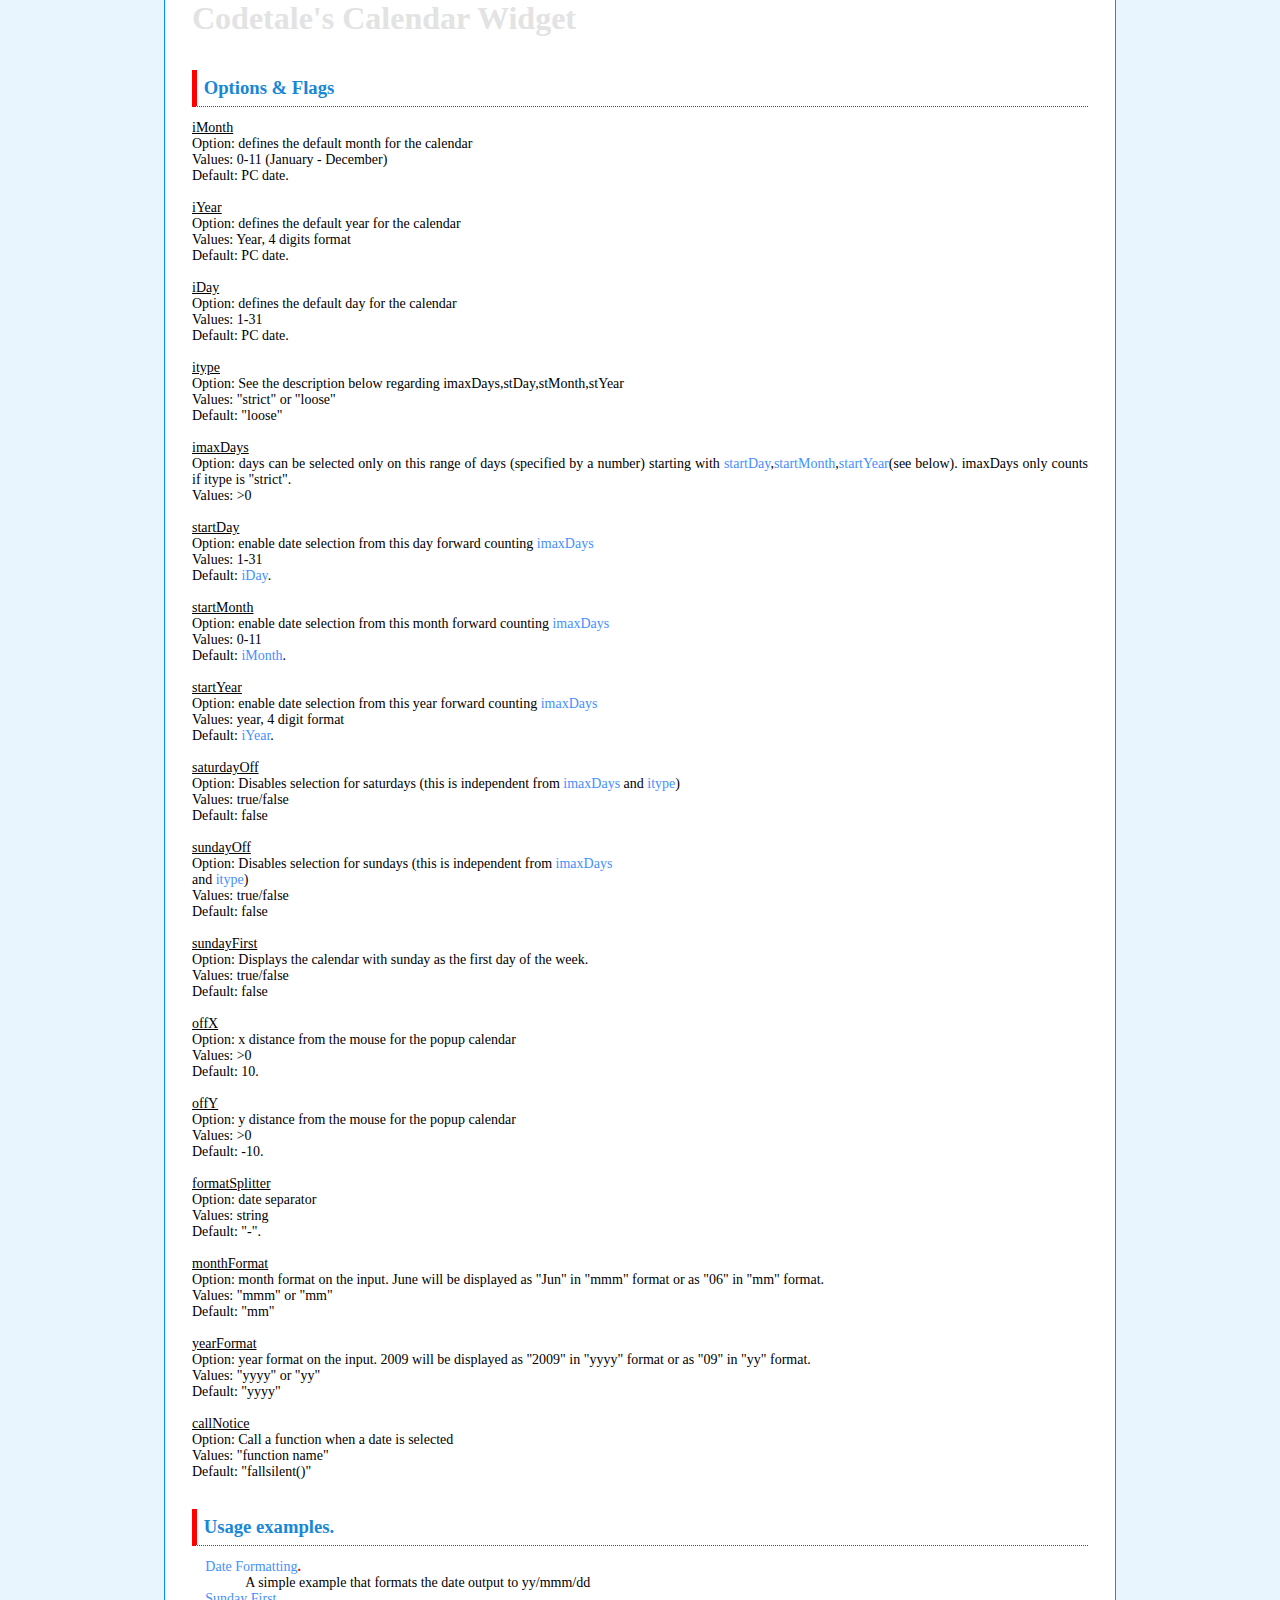
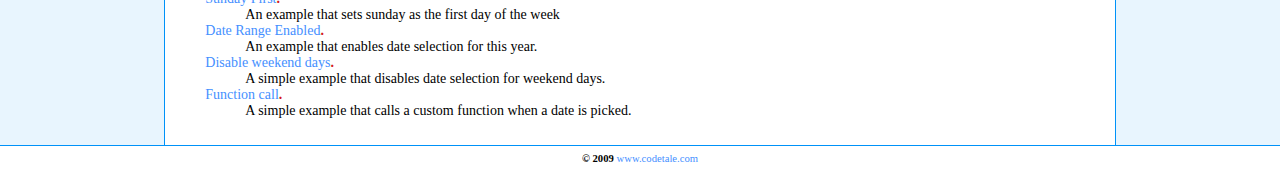
<file: scripts/calender/index.html>
<!DOCTYPE HTML PUBLIC "-//W3C//DTD HTML 4.01//EN" "http://www.w3.org/TR/html4/strict.dtd">
<html>
	<head>
		<meta http-equiv="Content-Type" content="text/html; charset=UTF-8" >
		<title>Codetale's Calendar Widget</title>
		<link rel="stylesheet" title="Style CSS" href="../cwcalendar.css" type="text/css" media="all" />
		<script type="text/javascript">
			var formatSplitter = "-";
			var monthFormat = "mm";
			var yearFormat = "yyyy";
			var itype = "strict";
			var startDay =07;
			var startMonth = 01;
			var startYear = 2007;
			var iDay =07;
			var iMonth = 01;
			var iYear = 2007;
			var imaxDays = 7;
		</script>
		<script type="text/javascript" src="../calendar.js"></script>
		
<style type="text/css">
html, body {
	margin: 0;
  	padding: 0;
 	height: 100%;
}

	body{margin: 0 auto; text-align: center; font: normal 14px Georgia; color: #000; background-color: #e8f5fe}
	#webpage{
		position: relative;
		min-height: 100%;
		height: auto !important;
		height: 100%;
	}
	#content
	{
		width: 70%;
		background-color: #FFF;
		border-left: 1px solid #0092f8;
		border-right: 1px solid #0092f8;
		margin: 0 auto;
		text-align: justify;
		padding: 0 20pt 40pt 20pt;
		clear: both;
	}
	
	h1
	{
		color: #e3e3e3;
		margin: 0 0 25pt 0;
		padding: 0;
		font-size: 24pt;
	}
	h2{border-left: 5px solid #0096ff;}
	h2, h3
	{
		font-size: 12pt;
		color: #000;
		margin: 10pt 0;
		padding: 5pt;
		
	}
	h3{color: #1888d6; border-left: 5px solid #f00;font-size: 14pt; border-bottom: 1px dotted #f00}
	p{margin: 0; padding: 5pt; border: 1px solid #8ed0ff; background-color: #f1f9ff; clear: both;}
	code{font-family:Courier; color: #d61818;}
	ul{
		list-style-type: none;
	}
	li{padding:0; margin: 0}
	dl{margin-left: 10pt}
	dt{color: #d61818}
	#footer
	{
		height: 20pt;
		width: 100%;
		line-height: 20pt;
		text-align: center;
		border-top:1px solid #0092f8;
		background-color: #fff;
		font-size: 8pt;
		font-weight: bold;
		position: absolute;
		bottom: 0 !important;
		bottom: -1px;
		left:0
	}
	a{
		color: #458fff;
		font-weight: normal;
		text-decoration: none;
	}
	a:hover
	{
		color: #356ec2;
		text-decoration: underline;
	}
</style>
	</head>
	<body>
<div id="webpage">	
	<div id="content">
		<h1>Codetale's Calendar Widget</h1>
		<h3>Options & Flags</h3>
<u id="iMonth">iMonth</u><br>
Option: defines the default month for the calendar<br>
Values: 0-11 (January - December)<br>
Default: PC date.<br>
<br>
<u id="iYear">iYear</u><br>
Option: defines the default year for the calendar<br>
Values: Year, 4 digits format<br>
Default: PC date.<br>
<br>
<u id="iDay">iDay</u><br>
Option: defines the default day for the calendar<br>
Values: 1-31 <br>
Default: PC date.<br>
<br>
<u id="itype">itype</u><br>
Option: See the description below regarding imaxDays,stDay,stMonth,stYear<br>
Values: "strict" or "loose"<br>
Default: "loose"<br>
<br>
<u id="imaxDays">imaxDays</u><br>
Option: days can be selected only on this range of days (specified by a number) starting with <a href="#stDay">startDay</a>,<a href="#stMonth">startMonth</a>,<a href="#stYear">startYear</a>(see below). imaxDays only counts if itype is "strict".<br>
Values: >0<br>
<br>
<u id="stDay">startDay</u><br>
Option: enable date selection from this day forward counting <a href="#imaxDays">imaxDays</a><br>
Values: 1-31 <br>
Default: <a href="#iDay">iDay</a>. <br>
<br>
<u id="stMonth">startMonth</u><br>
Option: enable date selection from this month forward counting <a href="#imaxDays">imaxDays</a><br>
Values: 0-11<br>
Default: <a href="#iMonth">iMonth</a>. <br>
<br>
<u id="stYear">startYear</u><br>
Option: enable date selection from this year forward counting <a href="#imaxDays">imaxDays</a><br>
Values: year, 4 digit format <br>
Default: <a href="#iYear">iYear</a>. <br>
<br>
<u id="saturdayOff">saturdayOff</u><br>
Option: Disables selection for saturdays (this is independent from <a href="#imaxDays">imaxDays</a> and <a href="#itype">itype</a>)<br>
Values: true/false<br>
Default: false<br>
<br>
<u id="sundayOff">sundayOff</u><br>
Option: Disables selection for sundays (this is independent from <a href="#imaxDays">imaxDays</a> <br>
and <a href="#itype">itype</a>)<br>
Values: true/false<br>
Default: false<br>
<br>
<u id="sundayFirst">sundayFirst</u><br>
Option: Displays the calendar with sunday as the first day of the week.<br>
Values: true/false<br>
Default: false<br>
<br>
<u id="offX">offX</u><br>
Option: x distance from the mouse for the popup calendar<br>
Values: >0<br>
Default: 10. <br>
<br>
<u id="offY">offY</u><br>
Option: y distance from the mouse for the popup calendar<br>
Values: >0<br>
Default: -10. <br>
<br>
<u id="formatSplitter">formatSplitter</u><br>
Option: date separator<br>
Values: string<br>
Default: "-".<br>
<br>
<u id="monthFormat">monthFormat</u><br>
Option: month format on the input. June will be displayed as "Jun" in "mmm" format or as "06" in "mm" format.<br>
Values: "mmm" or "mm"<br>
Default: "mm"<br>
<br>
<u id="yearFormat">yearFormat</u><br>
Option: year format on the input. 2009 will be displayed as "2009" in "yyyy" format or as "09" in "yy" format.<br>
Values: "yyyy" or "yy"<br>
Default: "yyyy"<br>
<br>
<u id="callNotice">callNotice</u><br>
Option: Call a function when a date is selected<br>
Values: "function name"<br>
Default: "fallsilent()"<br>
<br>
		<h3>Usage examples.</h3>
		<ul>
			<li>
				<dl>
					<dt><b><a href="examples/dateformat.html">Date Formatting</a>.</b></dt>
					<dd>A simple example that formats the date output to yy/mmm/dd</dd>
					<dt><b><a href="examples/sundayfirst.html">Sunday First</a>.</b></dt>
					<dd>An example that sets sunday as the first day of the week</dd>
					<dt><b><a href="examples/maxdays.html">Date Range Enabled</a>.</b></dt>
					<dd>An example that enables date selection for this year.</dd>
					<dt><b><a href="examples/weekend.html">Disable weekend days</a>.</b></dt>
					<dd>A simple example that disables date selection for weekend days.</dd>
					<dt><b><a href="examples/function.html">Function call</a>.</b></dt>
					<dd>A simple example that calls a custom function when a date is picked.</dd>
				</dl>
			</li>
		</ul>
	</div>
	<div id="footer">&copy; 2009 <a href="http://codetale.com" target="_blank">www.codetale.com</a></div>
</div>
	</body>
</html>
</file>
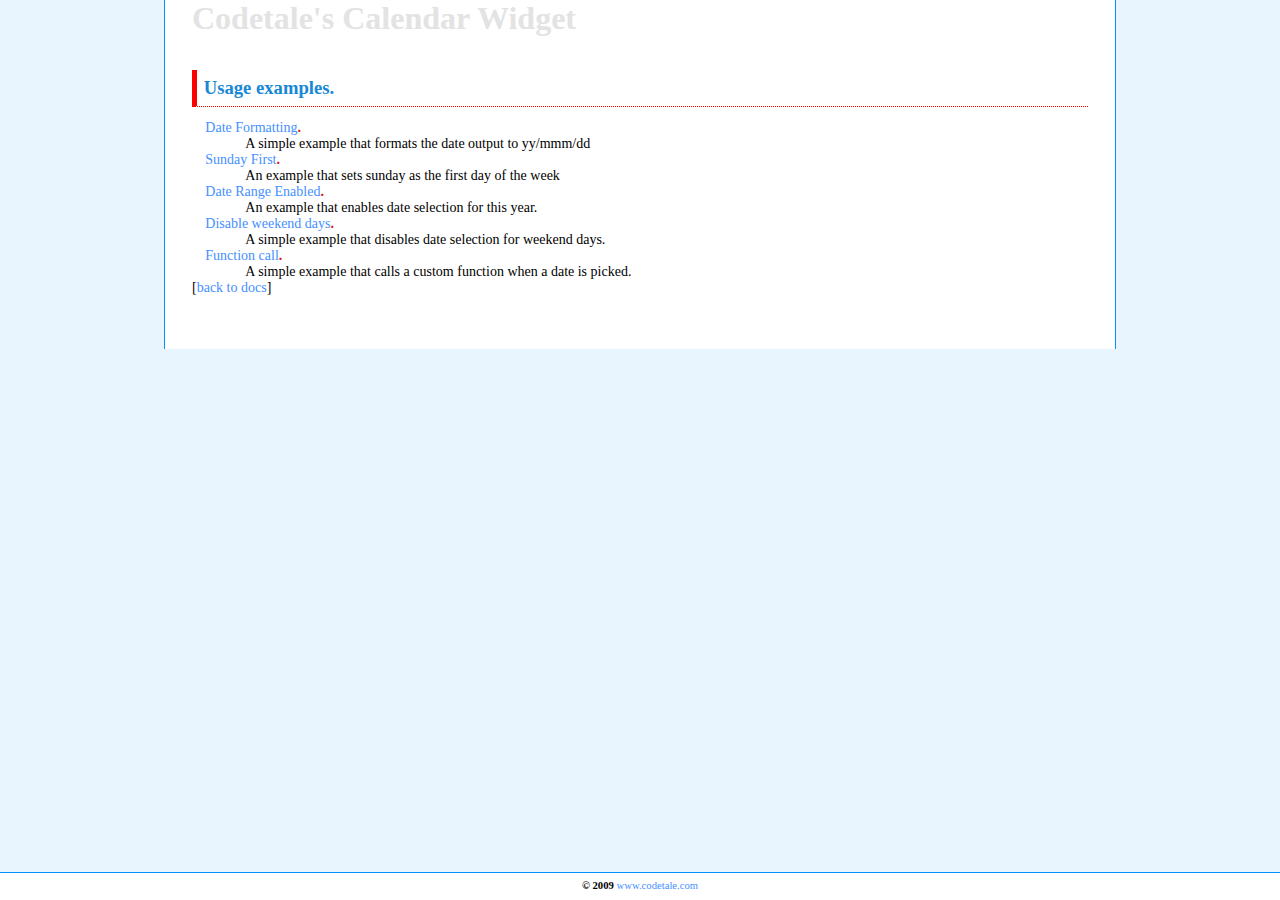
<file: scripts/calender/examples/index.html>
<!DOCTYPE HTML PUBLIC "-//W3C//DTD HTML 4.01//EN" "http://www.w3.org/TR/html4/strict.dtd">
<html>
	<head>
		<meta http-equiv="Content-Type" content="text/html; charset=UTF-8" >
		<title>Codetale's Calendar Widget</title>
		<link rel="stylesheet" title="Style CSS" href="../cwcalendar.css" type="text/css" media="all" />
		<script type="text/javascript">
			var formatSplitter = "/";
			var monthFormat = "mmm";
			var yearFormat = "yy";
		</script>
		<script type="text/javascript" src="../calendar.js"></script>
		
<style type="text/css">
html, body {
	margin: 0;
  	padding: 0;
 	height: 100%;
}

	body{margin: 0 auto; text-align: center; font: normal 14px Georgia; color: #000; background-color: #e8f5fe}
	#webpage{
		position: relative;
		min-height: 100%;
		height: auto !important;
		height: 100%;
	}
	#content
	{
		width: 70%;
		background-color: #FFF;
		border-left: 1px solid #0092f8;
		border-right: 1px solid #0092f8;
		margin: 0 auto;
		text-align: justify;
		padding: 0 20pt 40pt 20pt;
		clear: both;
	}
	
	h1
	{
		color: #e3e3e3;
		margin: 0 0 25pt 0;
		padding: 0;
		font-size: 24pt;
	}
	h2{border-left: 5px solid #0096ff;}
	h2, h3
	{
		font-size: 12pt;
		color: #000;
		margin: 10pt 0;
		padding: 5pt;
		
	}
	h3{color: #1888d6; border-left: 5px solid #f00;font-size: 14pt; border-bottom: 1px dotted #f00}
	p{margin: 0; padding: 5pt; border: 1px solid #8ed0ff; background-color: #f1f9ff; clear: both;}
	code{font-family:Courier; color: #d61818;}
	ul{
		list-style-type: none;
	}
	li{padding:0; margin: 0}
	dl{margin-left: 10pt}
	dt{color: #d61818}
	#footer
	{
		height: 20pt;
		width: 100%;
		line-height: 20pt;
		text-align: center;
		border-top:1px solid #0092f8;
		background-color: #fff;
		font-size: 8pt;
		font-weight: bold;
		position: absolute;
		bottom: 0 !important;
		bottom: -1px;
		left:0
	}
	a{
		color: #458fff;
		font-weight: normal;
		text-decoration: none;
	}
	a:hover
	{
		color: #356ec2;
		text-decoration: underline;
	}
</style>
	</head>
	<body>
<div id="webpage">	
	<div id="content">
		<h1>Codetale's Calendar Widget</h1>
		<h3>Usage examples.</h3>
		<ul>
			<li>
				<dl>
					<dt><b><a href="dateformat.html">Date Formatting</a>.</b></dt>
					<dd>A simple example that formats the date output to yy/mmm/dd</dd>
					<dt><b><a href="sundayfirst.html">Sunday First</a>.</b></dt>
					<dd>An example that sets sunday as the first day of the week</dd>
					<dt><b><a href="maxdays.html">Date Range Enabled</a>.</b></dt>
					<dd>An example that enables date selection for this year.</dd>
					<dt><b><a href="weekend.html">Disable weekend days</a>.</b></dt>
					<dd>A simple example that disables date selection for weekend days.</dd>
					<dt><b><a href="function.html">Function call</a>.</b></dt>
					<dd>A simple example that calls a custom function when a date is picked.</dd>
				</dl>
			</li>
		</ul>
		[<a href="../index.html">back to docs</a>]
	</div>
	<div id="footer">&copy; 2009 <a href="http://codetale.com" target="_blank">www.codetale.com</a></div>
</div>
	</body>
</html>
</file>
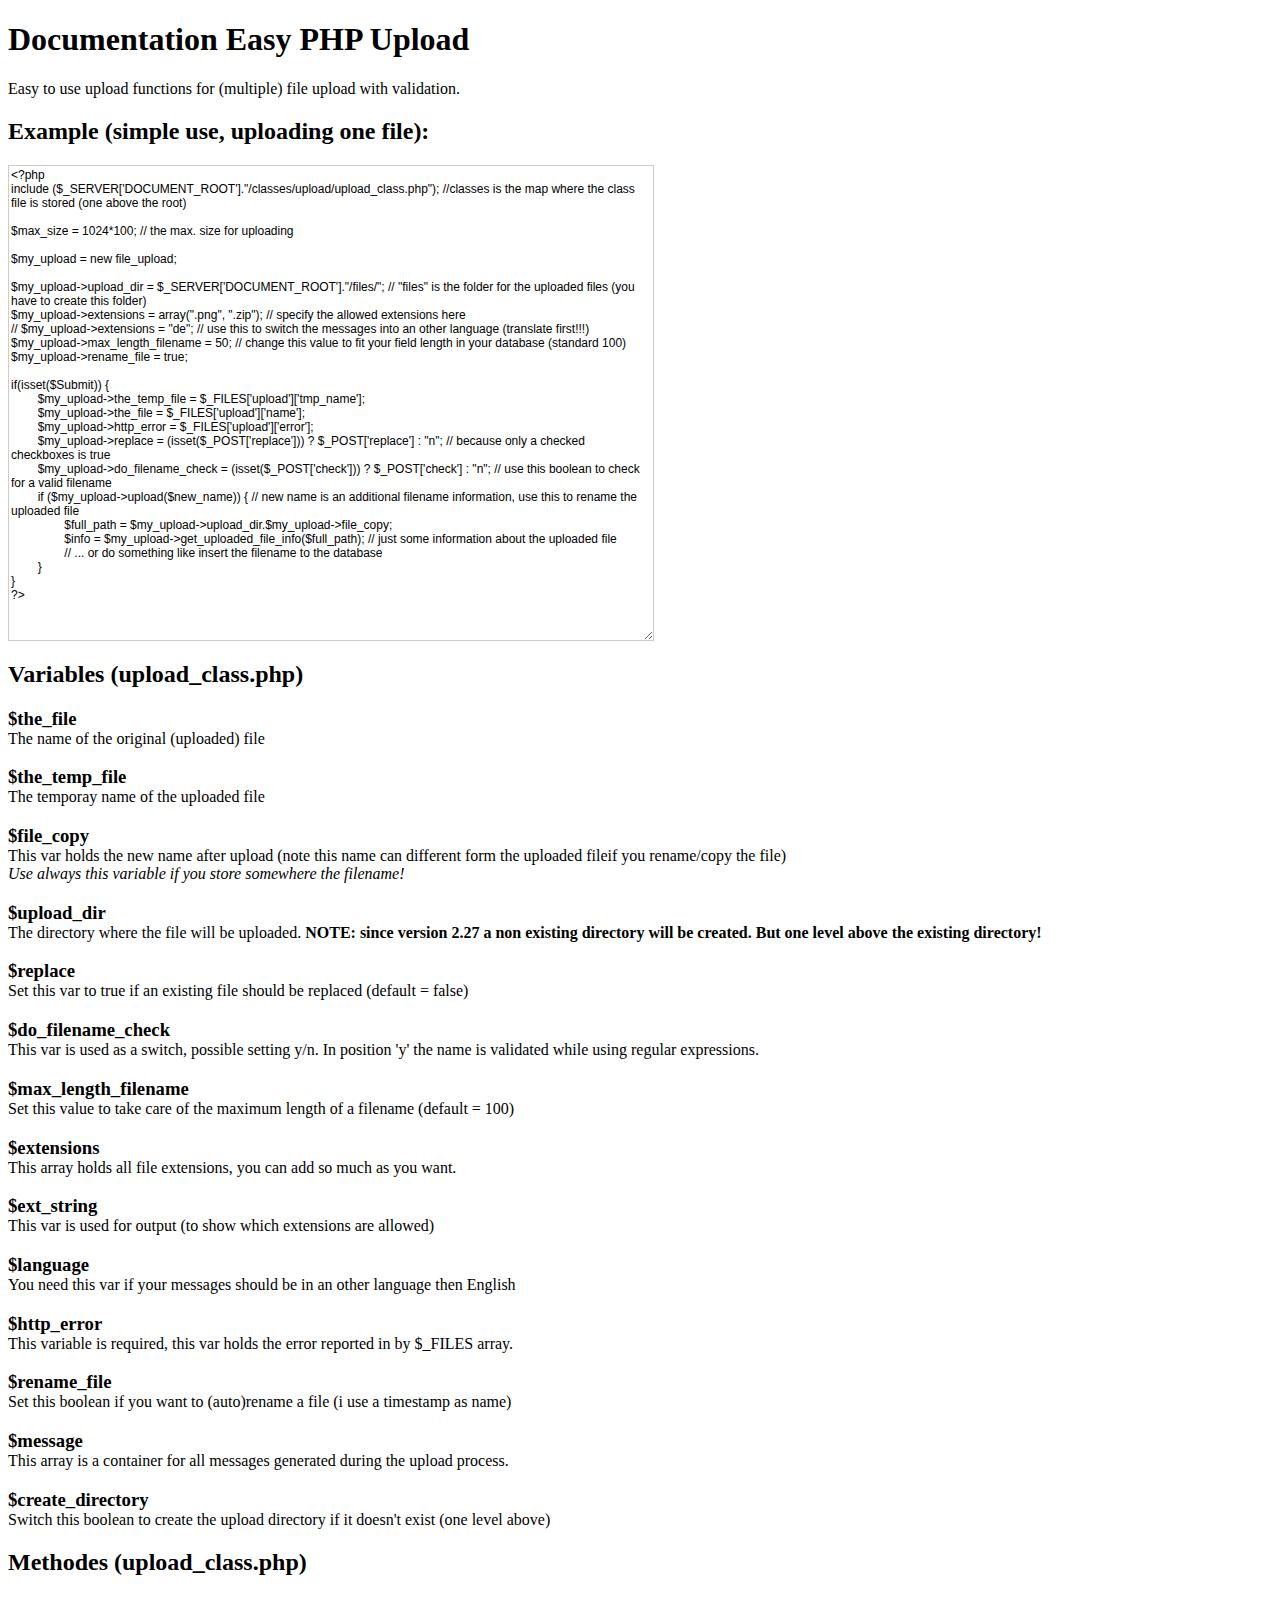
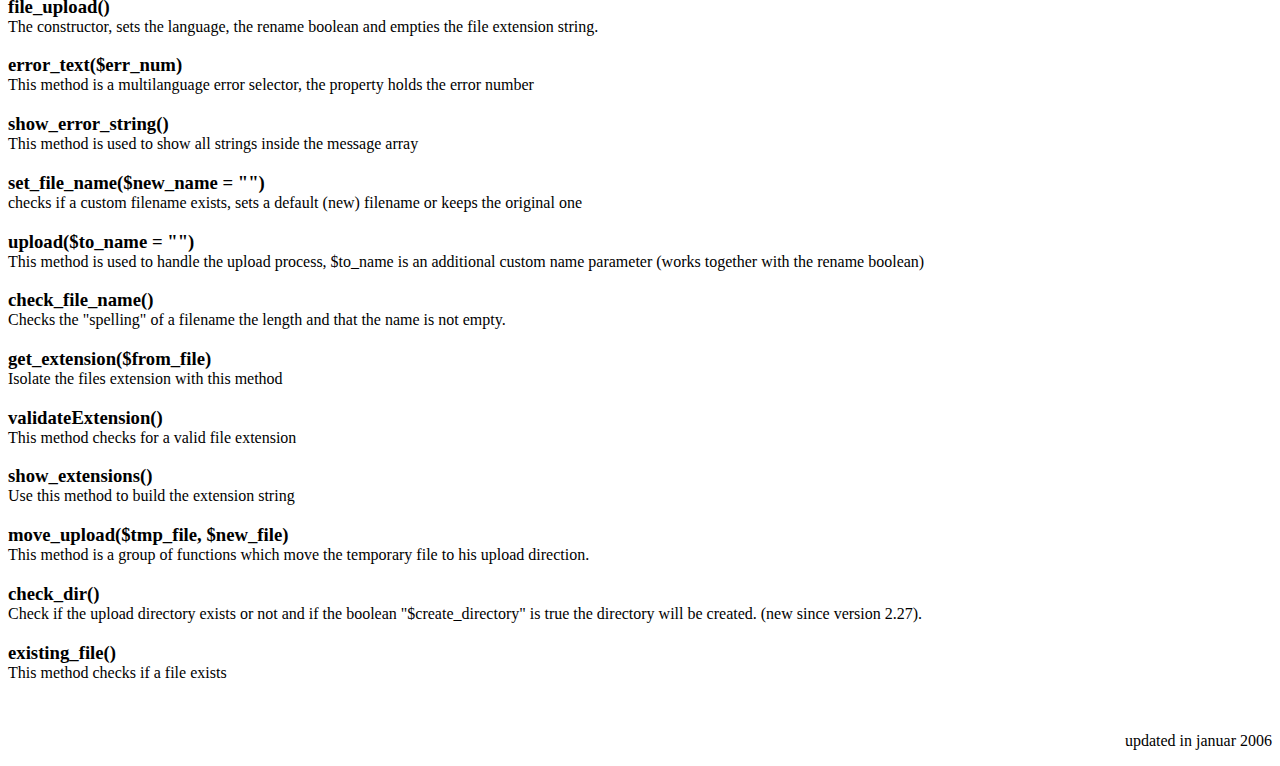
<file: photo/documentation.htm>
<!DOCTYPE HTML PUBLIC "-//W3C//DTD HTML 4.01 Transitional//EN"
"http://www.w3.org/TR/html4/loose.dtd">
<html>
<head>
<meta http-equiv="Content-Type" content="text/html; charset=iso-8859-1">
<title>Documentation Easy PHP Upload</title>
<style type="text/css">
<!--
h3 {
	margin-bottom: 0px;
}
p {
	margin-top: 0px;
}
textarea {
	border:1px solid #CCCCCC;
	width:640px;
	height:470px;
	font:12px Arial, Helvetica, sans-serif;
}
-->
</style>
</head>

<body>
<h1>Documentation Easy PHP Upload</h1>
<p>Easy to use upload functions for (multiple) file upload with validation.</p>
<h2>Example (simple use, uploading one file):</h2>
<form>
  <textarea wrap="VIRTUAL">
<?php
include ($_SERVER['DOCUMENT_ROOT']."/classes/upload/upload_class.php"); //classes is the map where the class file is stored (one above the root)

$max_size = 1024*100; // the max. size for uploading
	
$my_upload = new file_upload;

$my_upload->upload_dir = $_SERVER['DOCUMENT_ROOT']."/files/"; // "files" is the folder for the uploaded files (you have to create this folder)
$my_upload->extensions = array(".png", ".zip"); // specify the allowed extensions here
// $my_upload->extensions = "de"; // use this to switch the messages into an other language (translate first!!!)
$my_upload->max_length_filename = 50; // change this value to fit your field length in your database (standard 100) 
$my_upload->rename_file = true;
		
if(isset($Submit)) {
	$my_upload->the_temp_file = $_FILES['upload']['tmp_name'];
	$my_upload->the_file = $_FILES['upload']['name'];
	$my_upload->http_error = $_FILES['upload']['error'];
	$my_upload->replace = (isset($_POST['replace'])) ? $_POST['replace'] : "n"; // because only a checked checkboxes is true
	$my_upload->do_filename_check = (isset($_POST['check'])) ? $_POST['check'] : "n"; // use this boolean to check for a valid filename
	if ($my_upload->upload($new_name)) { // new name is an additional filename information, use this to rename the uploaded file
		$full_path = $my_upload->upload_dir.$my_upload->file_copy;
		$info = $my_upload->get_uploaded_file_info($full_path); // just some information about the uploaded file
		// ... or do something like insert the filename to the database
	}
}
?> 
  </textarea>
</form>
<h2>Variables (upload_class.php) </h2>
<h3>$the_file</h3>
<p>The name of the original (uploaded) file</p>
<h3>$the_temp_file</h3> 
<p>The temporay name of the uploaded file</p>
<h3>$file_copy</h3>
<p>This var holds the new name  after upload (note this name can different form the uploaded fileif you rename/copy the file)<br>
    <i>Use always this variable if you store somewhere the filename! </i></p>
<h3>$upload_dir</h3>
<p>The directory where the file will be uploaded. <b>NOTE: since version 2.27 a non existing directory will be created. But one level above the existing directory! </b></p>
<h3>$replace</h3>
<p>Set this var to true if an existing file should be replaced (default = false)</p>
<h3>$do_filename_check</h3>	
<p>This var is used as a switch, possible setting y/n. In position 'y' the name is validated while using regular expressions.</p>
<h3>$max_length_filename</h3>
<p>Set this value to take care of the maximum length of a filename (default = 100)</p>
<h3>$extensions</h3>
<p>This array holds all file extensions, you can add so much as you want.</p>
<h3>$ext_string</h3>
<p>This var is used for output (to show which extensions are allowed)</p>
<h3>$language</h3>
<p>You need this var if your messages should be in an other language then English</p>
<h3>$http_error</h3>
<p>This variable is required, this var holds the error reported in by $_FILES array.</p>
<h3>$rename_file</h3>
<p>Set this boolean if you want to (auto)rename a file (i use a timestamp as name)</p>
<h3>$message</h3>
<p>This array is a container for all messages generated during the upload process.</p>
<h3>$create_directory</h3>
<p>Switch this boolean to create the upload directory if it doesn't exist (one level above) </p>
<h2>Methodes (upload_class.php) </h2>
<h3>file_upload()</h3>
<p>The constructor, sets the language, the rename boolean and empties the file extension string.</p>
<h3>error_text($err_num)</h3>
<p>This method is a multilanguage error selector, the property holds the error number</p>
<h3>show_error_string()</h3>
<p>This method is used to show all strings inside the message array</p>
<h3><b>set_file_name($new_name = &quot;&quot;) </b></h3>
<p>  checks if a custom filename exists, sets a default (new) filename or keeps the original one </p>
<h3>upload($to_name = &quot;&quot;)</h3>
<p>This method is used to handle the upload process, $to_name is an additional custom name parameter (works together with the rename boolean) </p>
<h3>check_file_name()</h3>
<p>Checks the "spelling" of a filename the length and that the name is not empty.</p>
<h3>get_extension($from_file)</h3>
<p>Isolate the files extension with this method</p>
<h3>validateExtension()</h3>
<p>This method checks for a valid file extension</p>
<h3>show_extensions()</h3>
<p>Use this method to build the extension string</p>
<h3>move_upload($tmp_file, $new_file)</h3>
<p>This method is a group of functions which move the temporary file to his upload direction.</p>
<h3>check_dir()</h3>
<p>Check if the upload directory exists or not and if the boolean &quot;$create_directory&quot; is true the directory will be created. (new since version 2.27).</p>
<h3>existing_file()</h3>
<p>This method checks if a file exists</p>
<p>&nbsp;</p>
<p align="right">updated in januar 2006</p>
</body>
</html>
</file>
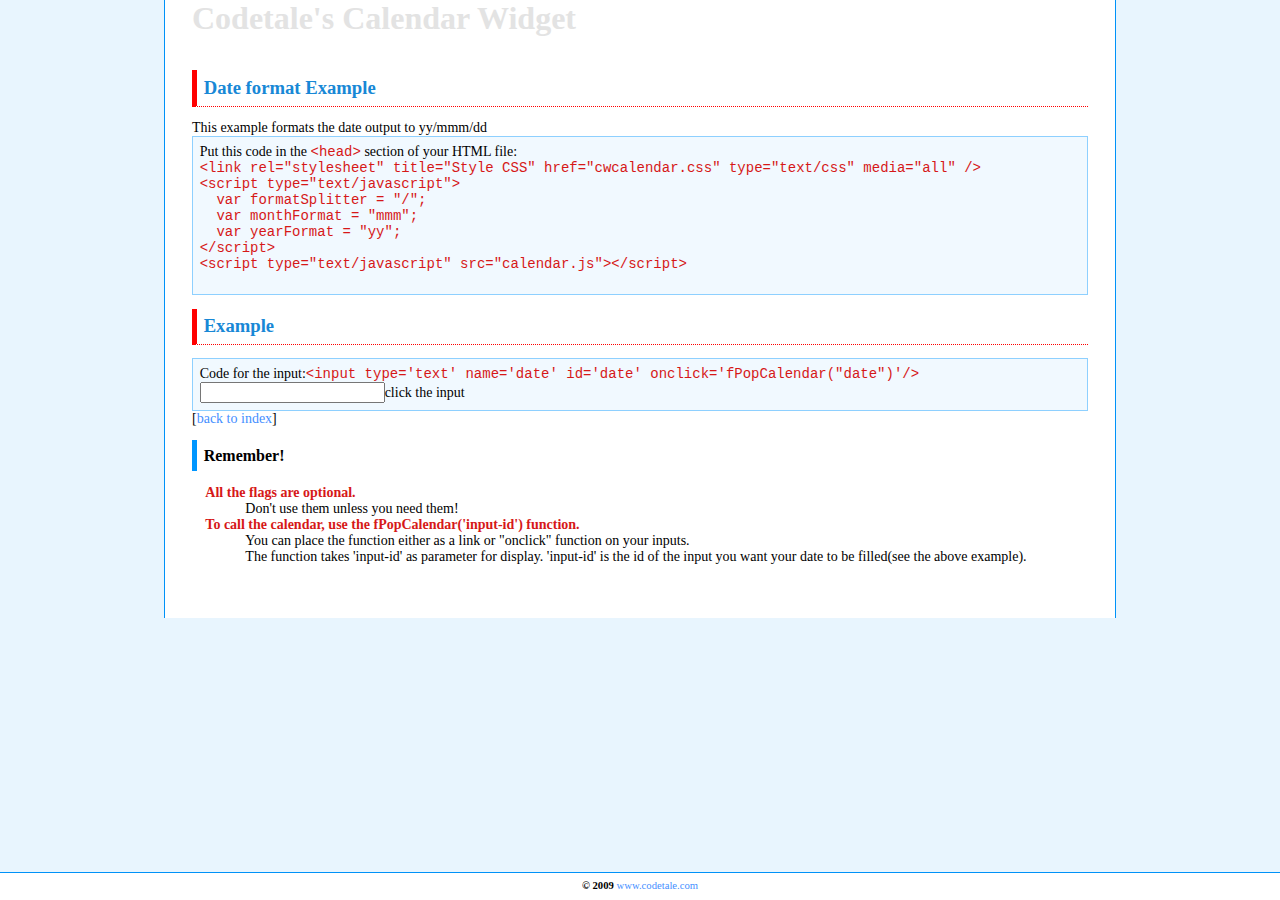
<file: scripts/calender/examples/dateformat.html>
<!DOCTYPE HTML PUBLIC "-//W3C//DTD HTML 4.01//EN" "http://www.w3.org/TR/html4/strict.dtd">
<html>
	<head>
		<meta http-equiv="Content-Type" content="text/html; charset=UTF-8" >
		<title>Codetale's Calendar Widget</title>
		<link rel="stylesheet" title="Style CSS" href="../cwcalendar.css" type="text/css" media="all" />
		<script type="text/javascript">
			var formatSplitter = "/";
			var monthFormat = "mm";
			var yearFormat = "yyyy";
			var formatType = monthFormat+formatSplitter+"dd"+formatSplitter+yearFormat;
		</script>
		<script type="text/javascript" src="../calendar.js"></script>
		
<style type="text/css">
html, body {
	margin: 0;
  	padding: 0;
 	height: 100%;
}

	body{margin: 0 auto; text-align: center; font: normal 14px Georgia; color: #000; background-color: #e8f5fe}
	#webpage{
		position: relative;
		min-height: 100%;
		height: auto !important;
		height: 100%;
	}
	#content
	{
		width: 70%;
		background-color: #FFF;
		border-left: 1px solid #0092f8;
		border-right: 1px solid #0092f8;
		margin: 0 auto;
		text-align: justify;
		padding: 0 20pt 40pt 20pt;
		clear: both;
	}
	
	h1
	{
		color: #e3e3e3;
		margin: 0 0 25pt 0;
		padding: 0;
		font-size: 24pt;
	}
	h2{border-left: 5px solid #0096ff;}
	h2, h3
	{
		font-size: 12pt;
		color: #000;
		margin: 10pt 0;
		padding: 5pt;
		
	}
	h3{color: #1888d6; border-left: 5px solid #f00;font-size: 14pt; border-bottom: 1px dotted #f00}
	p{margin: 0; padding: 5pt; border: 1px solid #8ed0ff; background-color: #f1f9ff; clear: both;}
	code{font-family:Courier; color: #d61818;}
	ul{
		list-style-type: none;
	}
	li{padding:0; margin: 0}
	dl{margin-left: 10pt}
	dt{color: #d61818}
	#footer
	{
		height: 20pt;
		width: 100%;
		line-height: 20pt;
		text-align: center;
		border-top:1px solid #0092f8;
		background-color: #fff;
		font-size: 8pt;
		font-weight: bold;
		position: absolute;
		bottom: 0 !important;
		bottom: -1px;
		left:0
	}
	a{
		color: #458fff;
		font-weight: normal;
		text-decoration: none;
	}
	a:hover
	{
		color: #356ec2;
		text-decoration: underline;
	}
</style>
	</head>
	<body>
<div id="webpage">	
	<div id="content">
		<h1>Codetale's Calendar Widget</h1>
		<h3>Date format Example</h3>
		<ul>
			<li>This example formats the date output to yy/mmm/dd</li>
		</ul>
		<p>
			Put this code in the <code>&lt;head&gt;</code> section of your HTML file:<br>
		<code>&lt;link rel="stylesheet" title="Style CSS" href="cwcalendar.css" type="text/css" media="all" /&gt;<br />&lt;script type="text/javascript"&gt;<br />&nbsp;&nbsp;var formatSplitter = "/";<br />&nbsp;&nbsp;var monthFormat = "mmm";<br />&nbsp;&nbsp;var yearFormat = "yy";<br />&lt;/script&gt;<br />&lt;script type="text/javascript" src="calendar.js"&gt;&lt;/script&gt;<br /></code><br>
		</p>
		<h3>Example</h3>
		<p>
			Code for the input:<code>&lt;input type='text' name='date' id='date' onclick='fPopCalendar("date")'/&gt;</code><br>
			<input type='text' name='date' id='date' onclick='fPopCalendar("date")'/>click the input
		</p>
		[<a href="index.html">back to index</a>]
		<h2>Remember!</h2>
		<ul>
			<li>
				<dl>
					<dt><b>All the flags are optional.</b></dt>
					<dd>Don't use them unless you need them!</dd>
					<dt><b>To call the calendar, use the fPopCalendar('input-id') function.</b></dt>
					<dd> You can place the function either as a link or "onclick" function on your inputs.<br>
			The function takes 'input-id' as parameter for display. 'input-id' is the id of the input you want your date to be filled(see the above example).</dd>
				</dl>
			</li>
		</ul>
	</div>
	<div id="footer">&copy; 2009 <a href="http://codetale.com" target="_blank">www.codetale.com</a></div>
</div>
	</body>
</html>
</file>
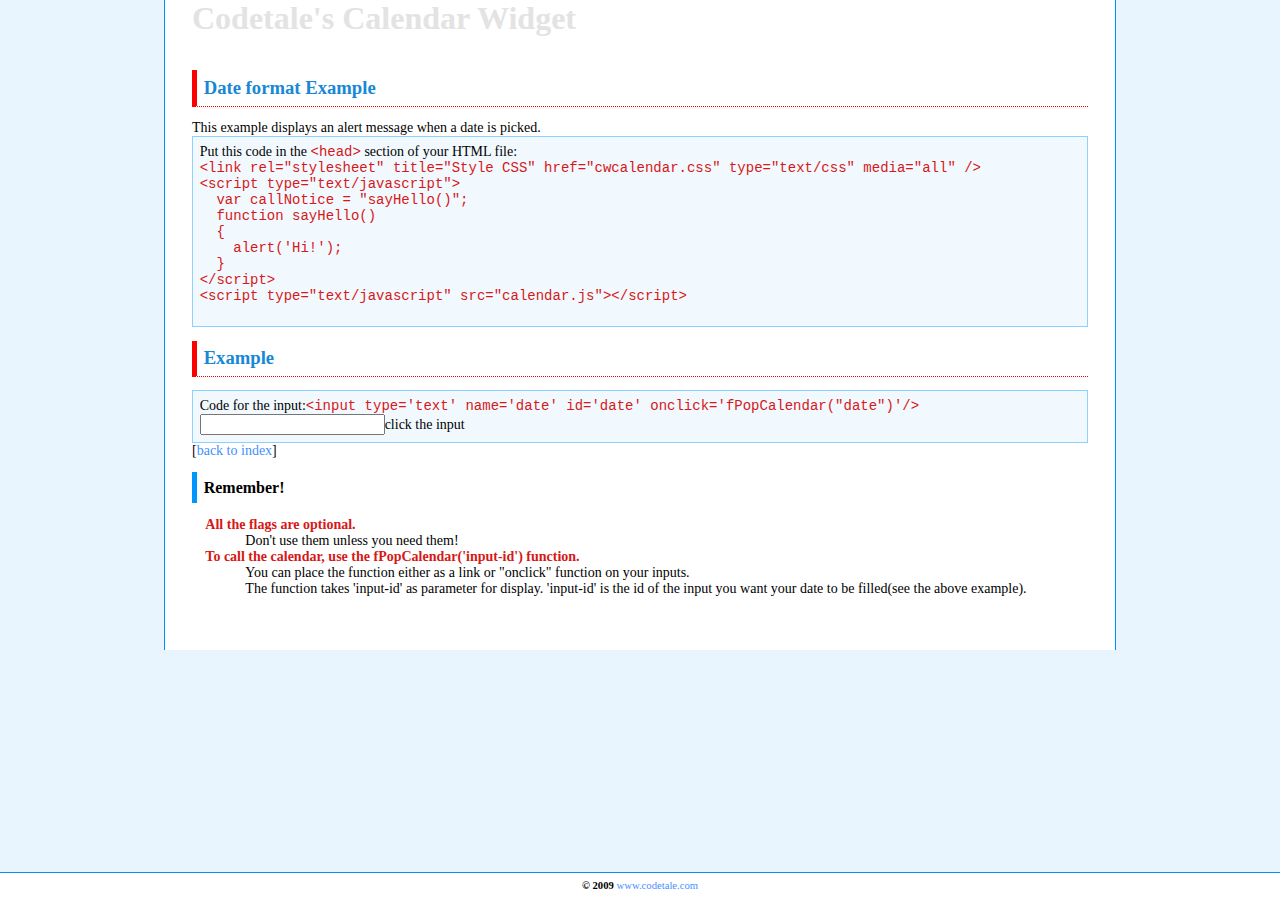
<file: scripts/calender/examples/function.html>
<!DOCTYPE HTML PUBLIC "-//W3C//DTD HTML 4.01//EN" "http://www.w3.org/TR/html4/strict.dtd">
<html>
	<head>
		<meta http-equiv="Content-Type" content="text/html; charset=UTF-8" >
		<title>Codetale's Calendar Widget</title>
<link rel="stylesheet" title="Style CSS" href="../cwcalendar.css" type="text/css" media="all" />
<script type="text/javascript">
	var callNotice = "sayHello()";
	function sayHello()
	{
		alert('Hi!');
	}
</script>
<script type="text/javascript" src="../calendar.js"></script>
		
<style type="text/css">
html, body {
	margin: 0;
  	padding: 0;
 	height: 100%;
}

	body{margin: 0 auto; text-align: center; font: normal 14px Georgia; color: #000; background-color: #e8f5fe}
	#webpage{
		position: relative;
		min-height: 100%;
		height: auto !important;
		height: 100%;
	}
	#content
	{
		width: 70%;
		background-color: #FFF;
		border-left: 1px solid #0092f8;
		border-right: 1px solid #0092f8;
		margin: 0 auto;
		text-align: justify;
		padding: 0 20pt 40pt 20pt;
		clear: both;
	}
	
	h1
	{
		color: #e3e3e3;
		margin: 0 0 25pt 0;
		padding: 0;
		font-size: 24pt;
	}
	h2{border-left: 5px solid #0096ff;}
	h2, h3
	{
		font-size: 12pt;
		color: #000;
		margin: 10pt 0;
		padding: 5pt;
		
	}
	h3{color: #1888d6; border-left: 5px solid #f00;font-size: 14pt; border-bottom: 1px dotted #f00}
	p{margin: 0; padding: 5pt; border: 1px solid #8ed0ff; background-color: #f1f9ff; clear: both;}
	code{font-family:Courier; color: #d61818;}
	ul{
		list-style-type: none;
	}
	li{padding:0; margin: 0}
	dl{margin-left: 10pt}
	dt{color: #d61818}
	#footer
	{
		height: 20pt;
		width: 100%;
		line-height: 20pt;
		text-align: center;
		border-top:1px solid #0092f8;
		background-color: #fff;
		font-size: 8pt;
		font-weight: bold;
		position: absolute;
		bottom: 0 !important;
		bottom: -1px;
		left:0
	}
	a{
		color: #458fff;
		font-weight: normal;
		text-decoration: none;
	}
	a:hover
	{
		color: #356ec2;
		text-decoration: underline;
	}
</style>
	</head>
	<body>
<div id="webpage">	
	<div id="content">
		<h1>Codetale's Calendar Widget</h1>
		<h3>Date format Example</h3>
		<ul>
			<li>This example displays an alert message when a date is picked.</li>
		</ul>
		<p>
			Put this code in the <code>&lt;head&gt;</code> section of your HTML file:<br>
		<code>&lt;link rel="stylesheet" title="Style CSS" href="cwcalendar.css" type="text/css" media="all" /&gt;<br />&lt;script type="text/javascript"&gt;<br />&nbsp;&nbsp;var callNotice = "sayHello()";<br />&nbsp;&nbsp;function sayHello()<br />&nbsp;&nbsp;{<br />&nbsp;&nbsp;&nbsp;&nbsp;alert('Hi!');<br />&nbsp;&nbsp;}<br />&lt;/script&gt;<br />&lt;script type="text/javascript" src="calendar.js"&gt;&lt;/script&gt;<br /></code><br>
		</p>
		<h3>Example</h3>
		<p>
			Code for the input:<code>&lt;input type='text' name='date' id='date' onclick='fPopCalendar("date")'/&gt;</code><br>
			<input type='text' name='date' id='date' onclick='fPopCalendar("date")'/>click the input
		</p>
		[<a href="index.html">back to index</a>]
		<h2>Remember!</h2>
		<ul>
			<li>
				<dl>
					<dt><b>All the flags are optional.</b></dt>
					<dd>Don't use them unless you need them!</dd>
					<dt><b>To call the calendar, use the fPopCalendar('input-id') function.</b></dt>
					<dd> You can place the function either as a link or "onclick" function on your inputs.<br>
			The function takes 'input-id' as parameter for display. 'input-id' is the id of the input you want your date to be filled(see the above example).</dd>
				</dl>
			</li>
		</ul>
	</div>
	<div id="footer">&copy; 2009 <a href="http://codetale.com" target="_blank">www.codetale.com</a></div>
</div>
	</body>
</html>
</file>
<file: scripts/cwcalendar.css>
#calendar
{
	width: 241px;
	height: 165px;
	text-align: center;
	margin: 5px auto;
	border: 1px solid #f2f2f2;
	background-color: #f3f8ff;
	position: absolute;
	font: 11px Trebuchet MS;
}

ul
{
	list-style-type: none;
	margin:0;
	padding:0;
}
.months, .emptM, .headDay, .dayNormal, .dayBlank, .dayDisabled, .dayWeekend, .dayCurrent, .yearBrowse, .monthDisabled, .currMonth, #closeBtn  
{
	margin: 1px 0 0 1px;
	padding: 0;
	width: 39px;
	height: 14px;
	line-height: 14px;
	float: left;
	text-align: center;
	background-color: #feefe4;
	color: #000;
	display: inline;
}
.emptM, .dayDisabled, .monthDisabled
{
	color: #d7d6d5;
	background-color: #f2f2f2;
}
.headDay
{
	color: #fff;
	background-color: #48688f;
	width: 33px;
}
.dayNormal, .dayBlank, .dayWeekend, .dayCurrent
{
	color: #fff;
	background-color: #70b0ff;
	width: 33px;
}
.dayBlank{background-color: #f3f8ff}
.dayWeekend{background-color: #ff6161}
.dayCurrent, .currMonth{background-color: #71d45b}
.dayDisabled{width: 33px}
#days{margin-left: 1px; width: 238px;}
#elements{height: 150px;}
.months a, #days a, .currMonth a{color: #000; text-decoration: none; display: block;}
.currMonth a{color: #FFF}
#days a{color: #fff;}
.yearBrowse, #closeBtn {width: 240px; background-color: #FFF; line-height: 14px;}
.yearBrowse a, #closeBtn a{text-decoration: none; color: #f30; font-weight: bold;}
.yearBrowse b{margin: 0 5px}
</file>
<file: scripts/calender/cwcalendar.css>
#calendar
{
	width: 241px;
	height: 165px;
	text-align: center;
	margin: 5px auto;
	border: 1px solid #f2f2f2;
	background-color: #f3f8ff;
	position: absolute;
	font: 11px Trebuchet MS;
}

ul
{
	list-style-type: none;
	margin:0;
	padding:0;
}
.months, .emptM, .headDay, .dayNormal, .dayBlank, .dayDisabled, .dayWeekend, .dayCurrent, .yearBrowse, .monthDisabled, .currMonth, #closeBtn  
{
	margin: 1px 0 0 1px;
	padding: 0;
	width: 39px;
	height: 14px;
	line-height: 14px;
	float: left;
	text-align: center;
	background-color: #feefe4;
	color: #000;
	display: inline;
}
.emptM, .dayDisabled, .monthDisabled
{
	color: #d7d6d5;
	background-color: #f2f2f2;
}
.headDay
{
	color: #fff;
	background-color: #48688f;
	width: 33px;
}
.dayNormal, .dayBlank, .dayWeekend, .dayCurrent
{
	color: #fff;
	background-color: #70b0ff;
	width: 33px;
}
.dayBlank{background-color: #f3f8ff}
.dayWeekend{background-color: #ff6161}
.dayCurrent, .currMonth{background-color: #71d45b}
.dayDisabled{width: 33px}
#days{margin-left: 1px; width: 238px;}
#elements{height: 150px;}
.months a, #days a, .currMonth a{color: #000; text-decoration: none; display: block;}
.currMonth a{color: #FFF}
#days a{color: #fff;}
.yearBrowse, #closeBtn {width: 240px; background-color: #FFF; line-height: 14px;}
.yearBrowse a, #closeBtn a{text-decoration: none; color: #f30; font-weight: bold;}
.yearBrowse b{margin: 0 5px}
</file>
